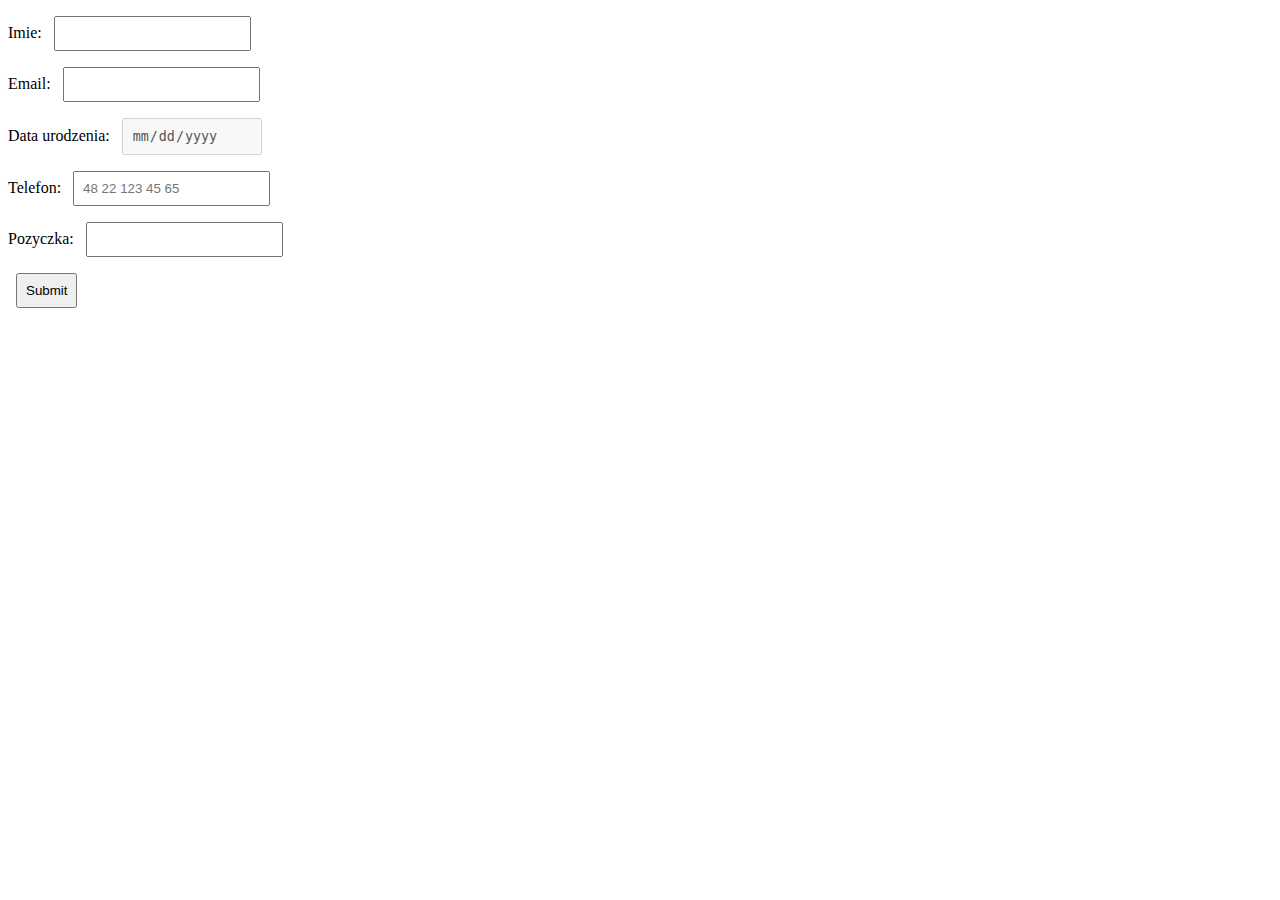
<file: ATOM_Zadanie1_HTML5/form.html>
<!DOCTYPE html>
<html>
<head>
  <meta charset="utf-8">
  <meta name="viewport" content="width=device-width">
  <link rel = "stylesheet" type="text/css" href="style.css">
  <title>JS Bin</title>
</head>
<body>
  <form>
    <div class="clear-right">
      <label for="imie">Imie:</label>
        <input type="text" name="imie">
    </div>
    <div class="clear-right">
        <label for="email">Email:</label>
            <input type="email" name="email" required>
    </div>
    <div class="clear-right">
        <label for="data">Data urodzenia:</label>
            <input type="date" name="data" disabled>
    </div>

    <div class="clear-right">
        <label for="telefon" >Telefon:</label>
            <input type="tel" name="telefon" pattern ="[\+]\d{2}[\(]\d{2}[\)]\d{4}[\-]\d{4}" placeholder="48 22 123 45 65">
    </div>
    <div class="clear-right">
        <label for="pozyczka">Pozyczka:</label>
            <input type="number" name="pozyczka">
    </div>
    <input type="submit" class="submit">
  </form>

</body>
</html>
</file>
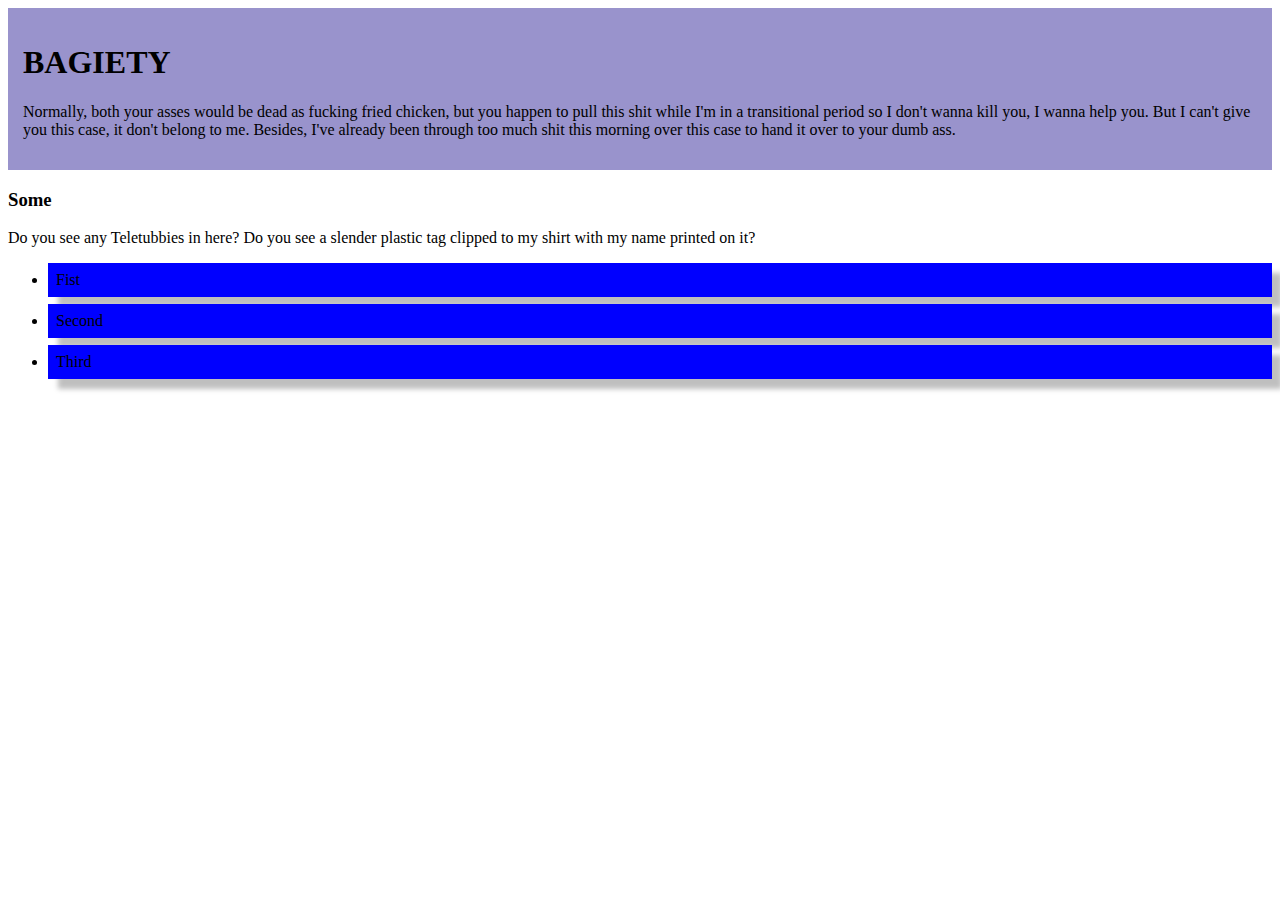
<file: ATOM_Zadanie1_HTML5/responsiveWeb.html>
<!DOCTYPE html>
<html>
<head>
  <meta charset="utf-8">
  <meta name="viewport" content="width=device-width">
  <link rel = "stylesheet" type="text/css" href="styleToResponseWeb.css">
  <title>JS Bin</title>
</head>
<body>
  <header>
    <h1>BAGIETY</h1>
    <p>Normally, both your asses would be dead as fucking fried chicken,
       but you happen to pull this shit while I'm in a transitional period
       so I don't wanna kill you, I wanna help you. But I can't give you this
       case, it don't belong to me. Besides,
       I've already been through too much shit this
       morning over this case to hand it over to your dumb ass.</p>
  </header>
  <main>
    <article>
      <h3>Some</h3>
      <p>Do you see any Teletubbies in here? Do you see a slender plastic tag clipped to my shirt with my name printed on it?</p>
    </article>
    <aside>
      <nav>
        <ul class= "menu">
          <li>Fist</li>
          <li>Second</li>
          <li>Third</li>
        </ul>
      </nav>
    </aside>
  </main>
</body>
</html>
</file>
<file: ATOM_Zadanie1_HTML5/style.css>
nav ul li {
  display:inline-block;
}
nav.context{
  background-color: red;

}
.context{
  background-color: green;
}

input {
  padding: 8px;
  margin: 8px;
  box-sizing: border-box;
}
label {

}
.clear-right{
  float:left;
  clear: right;
  width: 100%;
}
.submit{
  float: left;
}
</file>
<file: ATOM_Zadanie1_HTML5/styleToResponseWeb.css>
*{
  box-sizing: border-box;
}

header{
  background-color: #9993cc;
  color: #fffff;
  padding: 15px;
}
.menu lu{
  list-style-type: none;
  margin: 0;
  padding: 0;
}
.menu li{
  padding: 8px;
  margin-bottom: 7px;
  background-color: blue;
  box-shadow: 10px 10px 5px 0px rgba(0,0,0,0.25);
}
.menu li.hover

[class*="col-"] {
    width: 100%;
}
@media only screen and (min-width: 600px) {
    /* For tablets: */
 ;   .col-m-1 {width: 8.33%;}
    .col-m-2 {width: 16.66%;}
    .col-m-3 {width: 25%;}
    .col-m-4 {width: 33.33%;}
    .col-m-5 {width: 41.66%;}
    .col-m-6 {width: 50%;}
    .col-m-7 {width: 58.33%;}
    .col-m-8 {width: 66.66%;}
    .col-m-9 {width: 75%;}
    .col-m-10 {width: 83.33%;}
    .col-m-11 {width: 91.66%;}
    .col-m-12 {width: 100%;}
}
@media only screen and (min-width: 768px) {
    /* For desktop: */
 ;   .col-1 {width: 8.33%;}
    .col-2 {width: 16.66%;}
    .col-3 {width: 25%;}
    .col-4 {width: 33.33%;}
    .col-5 {width: 41.66%;}
    .col-6 {width: 50%;}
    .col-7 {width: 58.33%;}
    .col-8 {width: 66.66%;}
    .col-9 {width: 75%;}
    .col-10 {width: 83.33%;}
    .col-11 {width: 91.66%;}
    .col-12 {width: 100%;}
}
</file>
